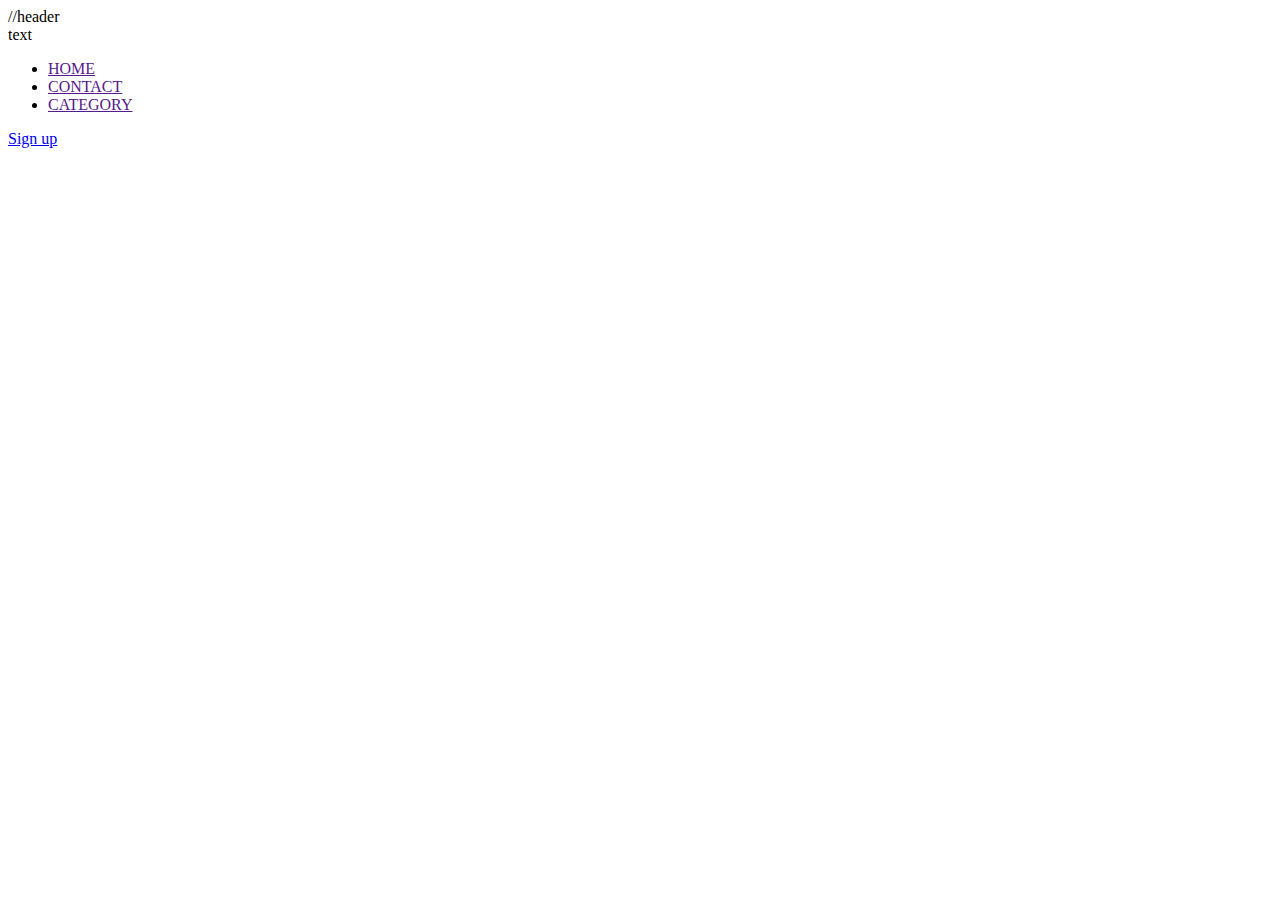
<file: Rentall/index.html>
<!DOCTYPE html>
<html lang="en">
<head>
    <meta charset="UTF-8">
    <meta name="viewport" content="width=device-width, initial-scale=1.0">
    <title>Sign Up</title>
</head>
<body>
    //header
    <section class="header">
        <div class="navbar">
            <div class="logo">text</div>
            <div class="mid">
                <ul>
                    <li><a href="">HOME</a></li>
                    <li><a href="">CONTACT</a></li>
                    <li><a href="">CATEGORY</a></li>
                </ul>
            </div>
            <div class="signlog">
               <a href="signup.html">Sign up</a>

            </div>
        </div>
    </section>




    <form action="signup.html"></form>
</body>
</html>
</file>
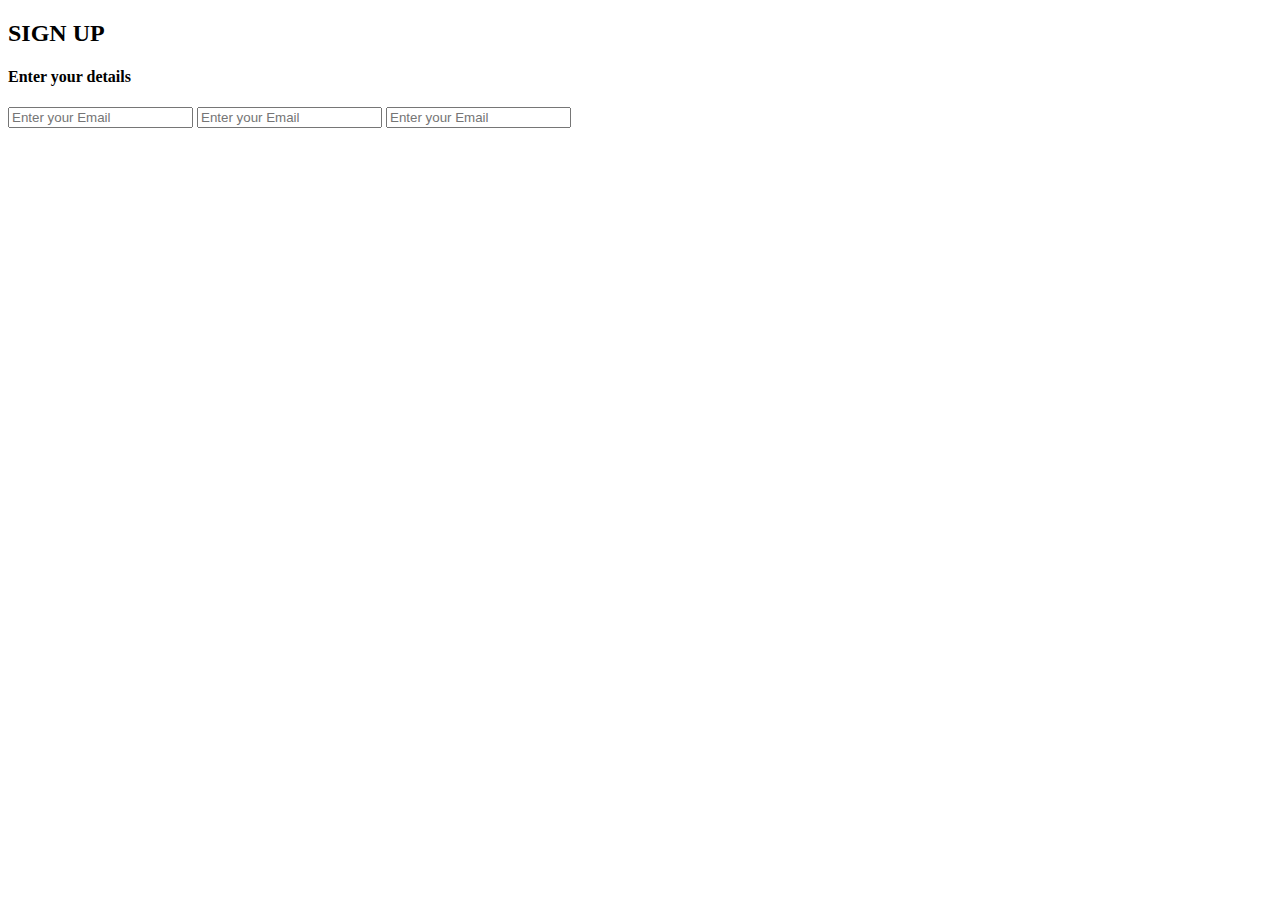
<file: Rentall/signup.html>
<!DOCTYPE html>
<html lang="en">
<head>
    <meta charset="UTF-8">
    <meta name="viewport" content="width=device-width, initial-scale=1.0">
    <title>Sign Up</title>
</head>
<body>
       
       <div class="main">
            <div class="signup">
                <h2>SIGN UP</h2>
                <h4>Enter your details</h4>
                <span>
                    <input type="text" placeholder="Enter your Email">
                    <input type="text" placeholder="Enter your Email">
                    <input type="text" placeholder="Enter your Email">
                    
                </span>
            </div>
       </div>
       
</body>
</html>
</file>
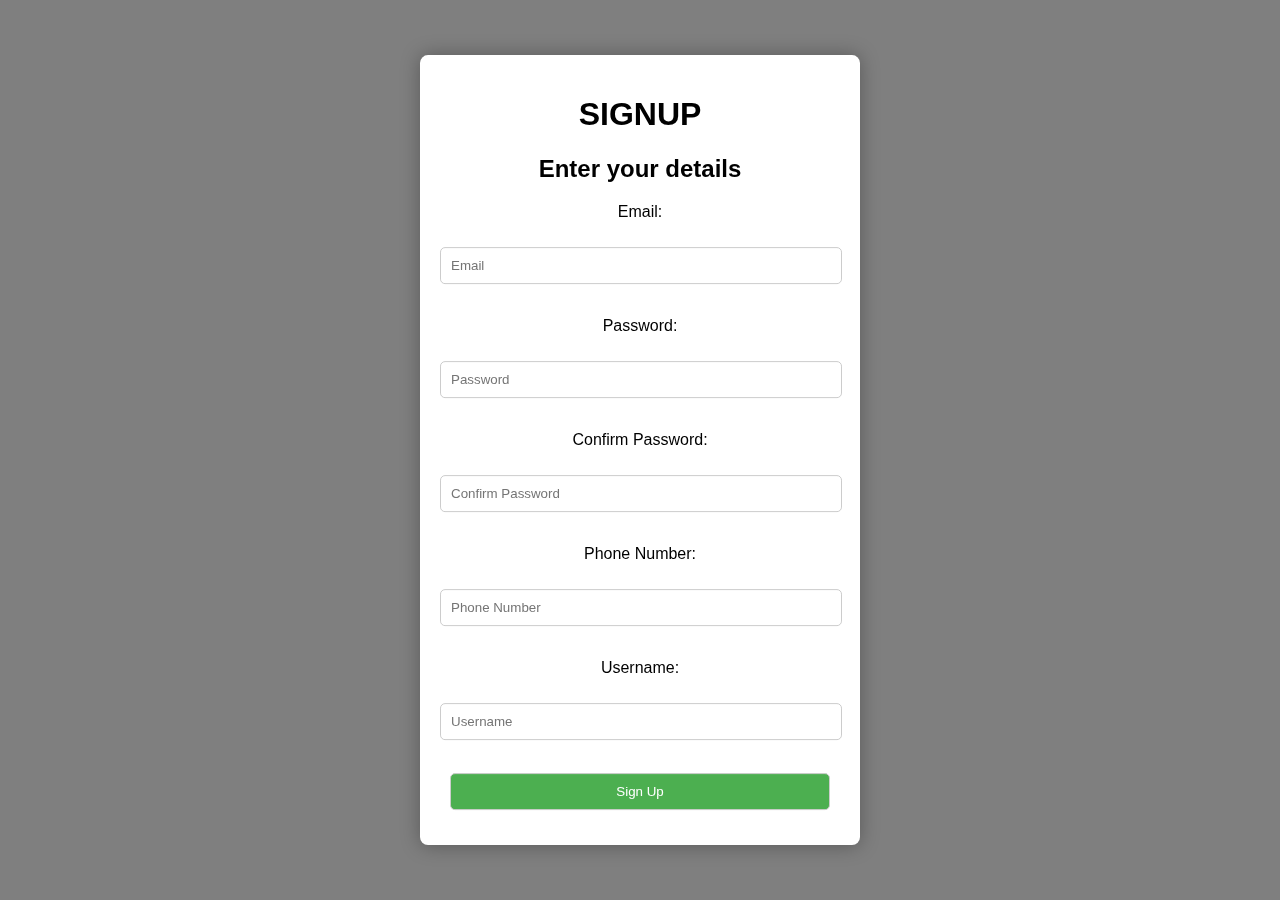
<file: Rentall/test1.html>
<!DOCTYPE html>
<html>
<head>
  <title>SIGNUP</title>
  <link rel="stylesheet" href="styles.css"> <!-- Reference to external CSS file -->
</head>
<body>
  <div class="background"></div> <!-- Div for the background -->
  <div class="form-container">
    <h1>SIGNUP</h1>
    <h2>Enter your details</h2>
    <form id="signupForm" onsubmit="return validateForm()" action="process_signup.php" method="post">
      <label for="email">Email:</label><br>
      <input type="email" id="email" name="email" placeholder="Email" required><br><br>
      
      <label for="password">Password:</label><br>
      <input type="password" id="password" name="password" placeholder="Password" required><br><br>
      
      <label for="confirmPassword">Confirm Password:</label><br>
      <input type="password" id="confirmPassword" name="confirmPassword" placeholder="Confirm Password" required><br><br>
      
      <label for="phoneNumber">Phone Number:</label><br>
      <input type="tel" id="phoneNumber" name="phoneNumber" placeholder="Phone Number " required pattern="[0-9]{10}" maxlength="10"><br><br>
      
      
      <label for="username">Username:</label><br>
      <input type="text" id="username" name="username" placeholder="Username " required pattern="[a-zA-Z\s]{3,20}"><br><br>
      
      <input type="submit" value="Sign Up">
    </form>
  </div>
  
  <script>
    function validateForm() {
      var email = document.getElementById("email").value;
      var password = document.getElementById("password").value;
      var confirmPassword = document.getElementById("confirmPassword").value;
      var phoneNumber = document.getElementById("phoneNumber").value;
      var username = document.getElementById("username").value;

      // Email validation
      var emailPattern = /\S+@\S+\.\S+/;
      if (!emailPattern.test(email)) {
        alert("Please enter a valid email address");
        return false;
      }

      // Password validation
      if (password.length < 8) {
        alert("Password must be at least 8 characters");
        return false;
      }

      // Confirm password validation
      if (password !== confirmPassword) {
        alert("Passwords do not match");
        return false;
      }

      // Phone number validation
      var phonePattern = /^\d{10}$/;
      if (!phonePattern.test(phoneNumber)) {
        alert("Phone number must contain 10 digits");
        return false;
      }

      // Username validation
      var usernamePattern = /^[a-zA-Z\s]{3,20}$/;
      if (!usernamePattern.test(username)) {
        alert("Username must be between 3 and 20 characters, alphabetic characters and spaces only");
        return false;
      }

      return true;
    }
  </script>
</body>
</html>
</file>
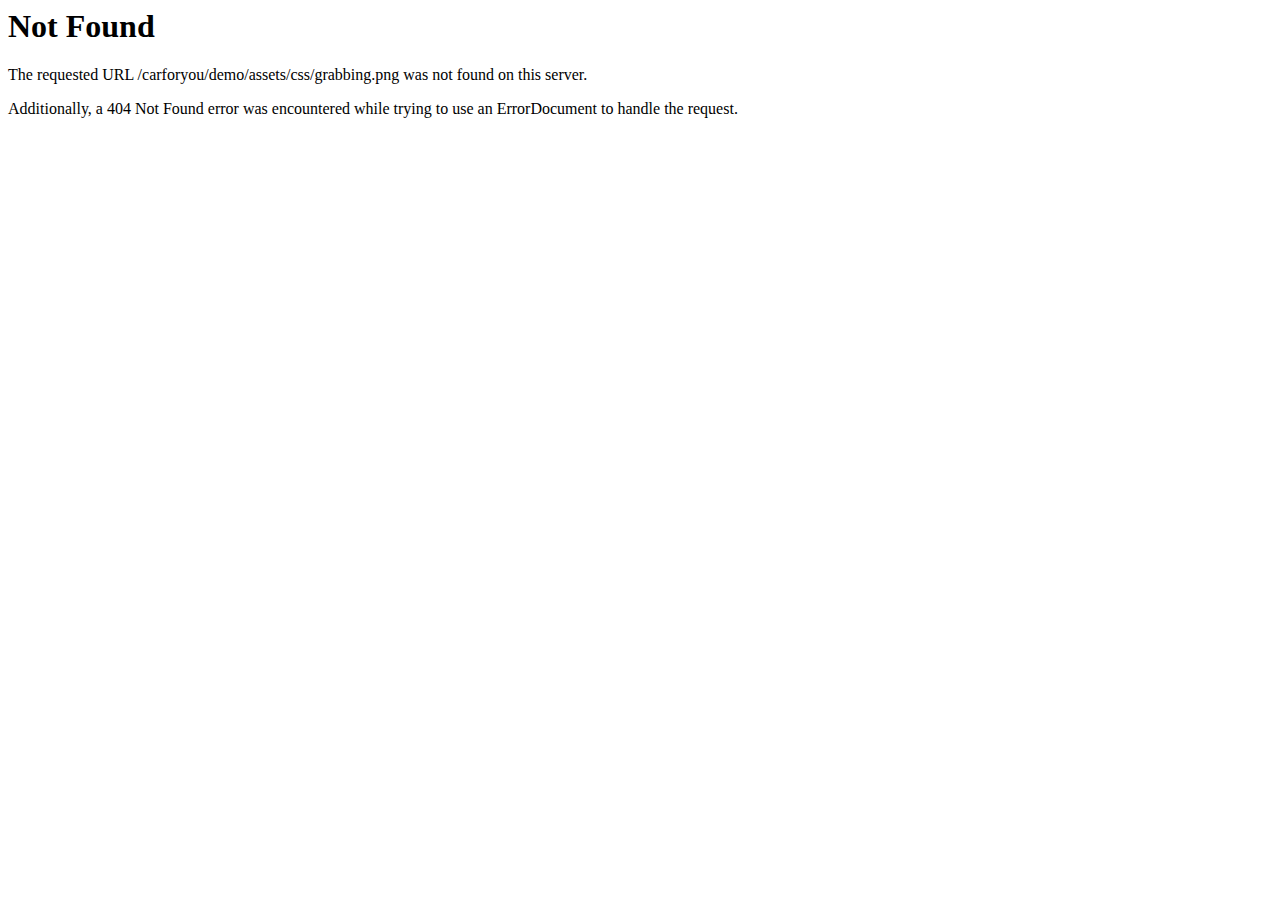
<file: assets/css/grabbing.html>
<!DOCTYPE HTML PUBLIC "-//IETF//DTD HTML 2.0//EN">
<html><head>
<title>404 Not Found</title>
</head><body>
<h1>Not Found</h1>
<p>The requested URL /carforyou/demo/assets/css/grabbing.png was not found on this server.</p>
<p>Additionally, a 404 Not Found
error was encountered while trying to use an ErrorDocument to handle the request.</p>
</body></html>
</file>
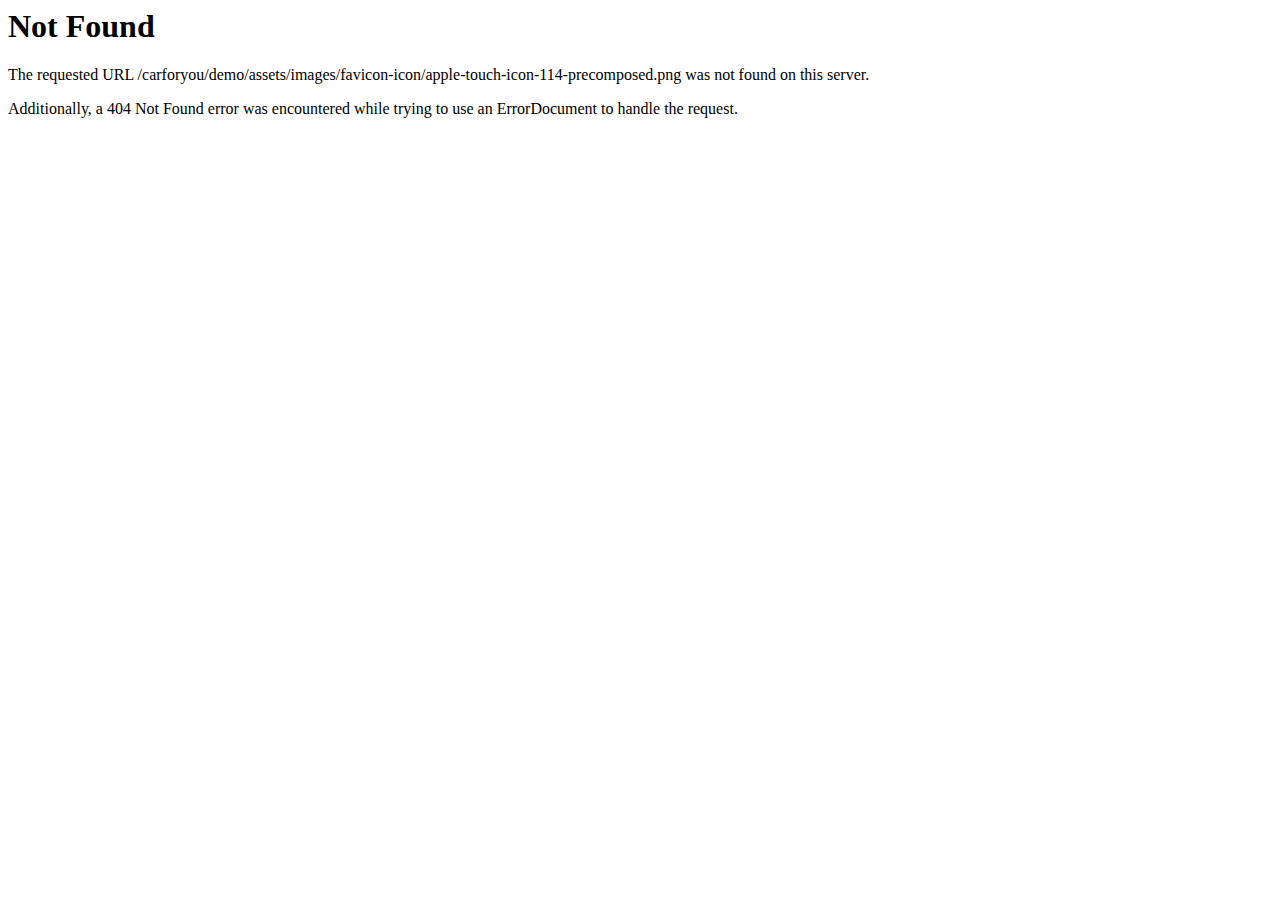
<file: assets/images/favicon-icon/apple-touch-icon-114-precomposed.html>
<!DOCTYPE HTML PUBLIC "-//IETF//DTD HTML 2.0//EN">
<html><head>
<title>404 Not Found</title>
</head><body>
<h1>Not Found</h1>
<p>The requested URL /carforyou/demo/assets/images/favicon-icon/apple-touch-icon-114-precomposed.png was not found on this server.</p>
<p>Additionally, a 404 Not Found
error was encountered while trying to use an ErrorDocument to handle the request.</p>
</body></html>
</file>
<file: Rentall/styles.css>
/* Resetting default margins/paddings */
body, html {
    margin: 0;
    padding: 0;
    font-family: Arial, sans-serif;
  }
  
  /* Styling the blurred background */
  .background {
    position: fixed;
    top: 0;
    left: 0;
    width: 100%;
    height: 100%;
    background-color: rgba(0, 0, 0, 0.5); /* Semi-transparent background */
    z-index: -1; /* Placing the background behind the form */
  }
  
  /* Styling the form container */
  .form-container {
    position: absolute;
    top: 50%;
    left: 50%;
    transform: translate(-50%, -50%);
    background-color: white;
    padding: 20px;
    border-radius: 8px;
    text-align: center;
    box-shadow: 0px 0px 20px 0px rgba(0, 0, 0, 0.3); /* Adding shadow effect */
    max-width: 400px;
    width: 90%;
  }
  
  /* Additional styling for the form elements */
  label {
    display: block;
    margin-bottom: 8px;
  }
  
  input[type="text"],
  input[type="email"],
  input[type="password"],
  input[type="tel"],
  input[type="submit"] {
    width: calc(100% - 20px);
    padding: 10px;
    margin-bottom: 15px;
    border-radius: 5px;
    border: 1px solid #ccc;
  }
  
  input[type="submit"] {
    background-color: #4CAF50;
    color: white;
    cursor: pointer;
    transition: background-color 0.3s ease;
  }
  
  input[type="submit"]:hover {
    background-color: #45a049;
  }
</file>
